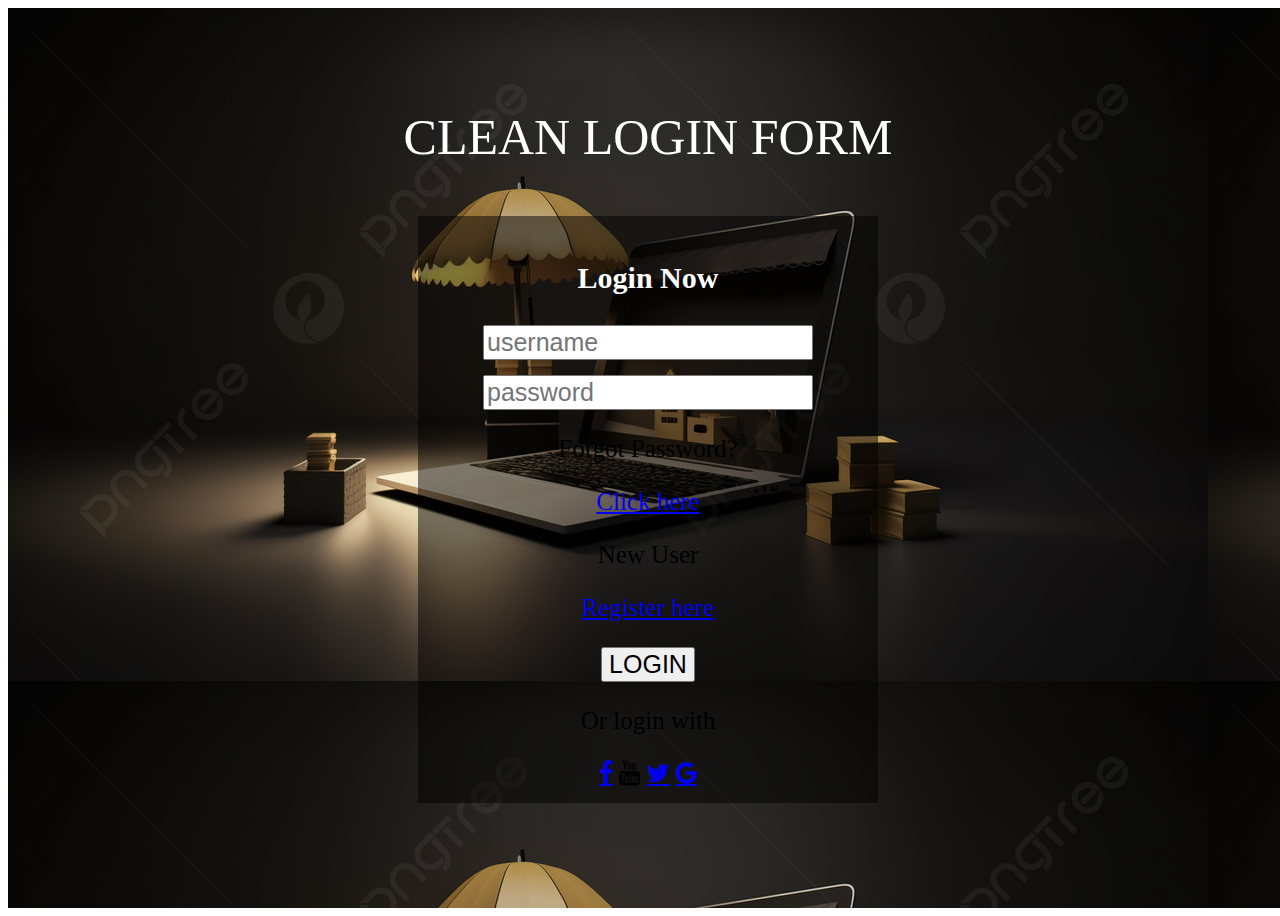
<file: Login/index.html>
<!DOCTYPE html>
<html lang="en">
<head>
    <meta charset="UTF-8">
    <meta name="viewport" content="width=device-width, initial-scale=1.0">
    <title>Test Login</title>
   
    <link rel="stylesheet" href="https://maxcdn.bootstrapcdn.com/font-awesome/4.7.0/css/font-awesome.min.css">
    <link rel="stylesheet" href="style.css">
</head>
<body>
    <!-- <img class="IMG" src="../IMG/anh3.jpg"> -->
    <div class="container " id="1">
        <div>
            <p class="title">CLEAN LOGIN FORM</p>
        </div>  
        
        <form  class="login">
            <div>
                <h3>Login Now</h3>
                <div class="input"> 
                    <input type="text" placeholder="username" name="username">
                    <input type="password" placeholder="password" name="password">
                </div>
                <div>
                    <p>Forgot Password?</p>
                    <a href="#"> Click here </a>
                </div>
                <div>
                    <p>New User</p>
                    <a href="#"> Register here</a>
                </div>
                <p><button type="summit" >LOGIN </button></p>
                <div>
                    <p>Or login with</p>
                    <div id="link">
                        <a href="#" class="fa fa-facebook"></a>
                        <a class="fa fa-youtube"></a>
                        <a href="#" class="fa fa-twitter"></a>
                        <a href="#" class="fa fa-google"></a>
                    </div>
                </div>
            </div>

        </form>
                
        
    </div>
</body>
</html>
</file>
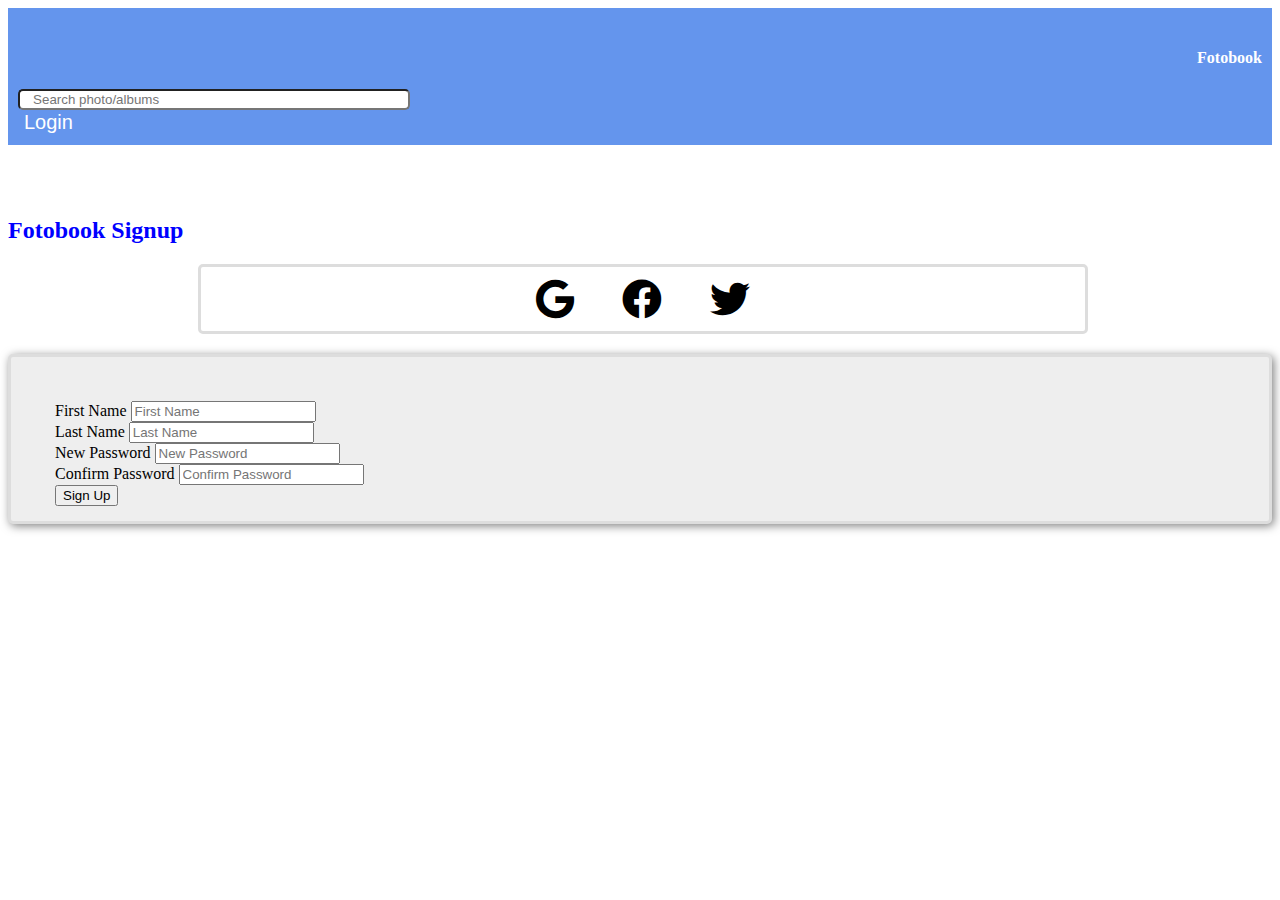
<file: Signup/index.html>
<!DOCTYPE html>
<html lang="en">
<head>
    <meta charset="UTF-8">
    <meta http-equiv="X-UA-Compatible" content="IE=edge">
    <meta name="viewport" content="width=device-width, initial-scale=1.0">
    <title>Sign Up</title>  
    <link href="https://cdn.jsdelivr.net/npm/bootstrap@5.3.0/dist/css/bootstrap.min.css" rel="stylesheet" integrity="sha384-9ndCyUaIbzAi2FUVXJi0CjmCapSmO7SnpJef0486qhLnuZ2cdeRhO02iuK6FUUVM" crossorigin="anonymous">
    <link rel="stylesheet" href="https://cdnjs.cloudflare.com/ajax/libs/font-awesome/5.15.3/css/all.min.css" />
    <link rel="stylesheet" href="../Signup/style.css">

</head>
<body>
    <div class="header container-fluid text-center">
        <div class="row" >
          <div class="col">
              <h4 style="text-align: right!important;">Fotobook</h3>
          </div>
          <div class="col-8">
            <div class="header-item-2">
              <div>            
                <input class="header-input" type="text" placeholder="   Search photo/albums">
              </div>
              
            </div>
          </div>
          <div class="col">
            <button class=" header-logout">Login</button>
          </div>
        </div>
    </div>
    <div class=" body container">
      
        <div class="row text-center">
          <div class="col">
            
          </div>
          <div class="col ">
            <h2 style="color: blue">Fotobook Signup</h2>
            <div class="logo-fab">
              <div class="logo-item">
                <i class="fab fa-google"></i>
              </div>
              <div class="logo-item">
                <i class="fab fa-facebook"></i>
              </div>
              <div class="logo-item">
                <i class="fab fa-twitter"></i>
              </div>
              
            </div>
            <form class="login">
              <div class="mb-3 text-start">
                <label for="firstname" class="form-label ">First Name</label>
                <input type="text" class="form-control" id="firstname" name="firstname" placeholder="First Name">
              </div>
              <div class="mb-3 text-start">
                <label for="lastname" class="form-label ">Last Name</label>
                <input type="password" class="form-control" id="lastname" name="lastname" placeholder="Last Name">
              </div>
              <div class="mb-3 text-start">
                <label for="newpassword" class="form-label ">New Password</label>
                <input type="password" class="form-control" id="newpassword" name="newpassword" placeholder="New Password">
              </div>
              <div class="mb-3 text-start">
                <label for="confirmpassword" class="form-label ">Confirm Password</label>
                <input type="password" class="form-control" id="confirmpassword" name="confirmpassword" placeholder="Confirm Password">
              </div>
              <button type="submit" class="btn btn-primary">Sign Up</button>
            </form>
            
            
          </div>
          <div class="col">
            
        </div>
      </div>
      <div style="height: 100px">

      </div>
       
      
    </div>
</body>
</html>
</file>
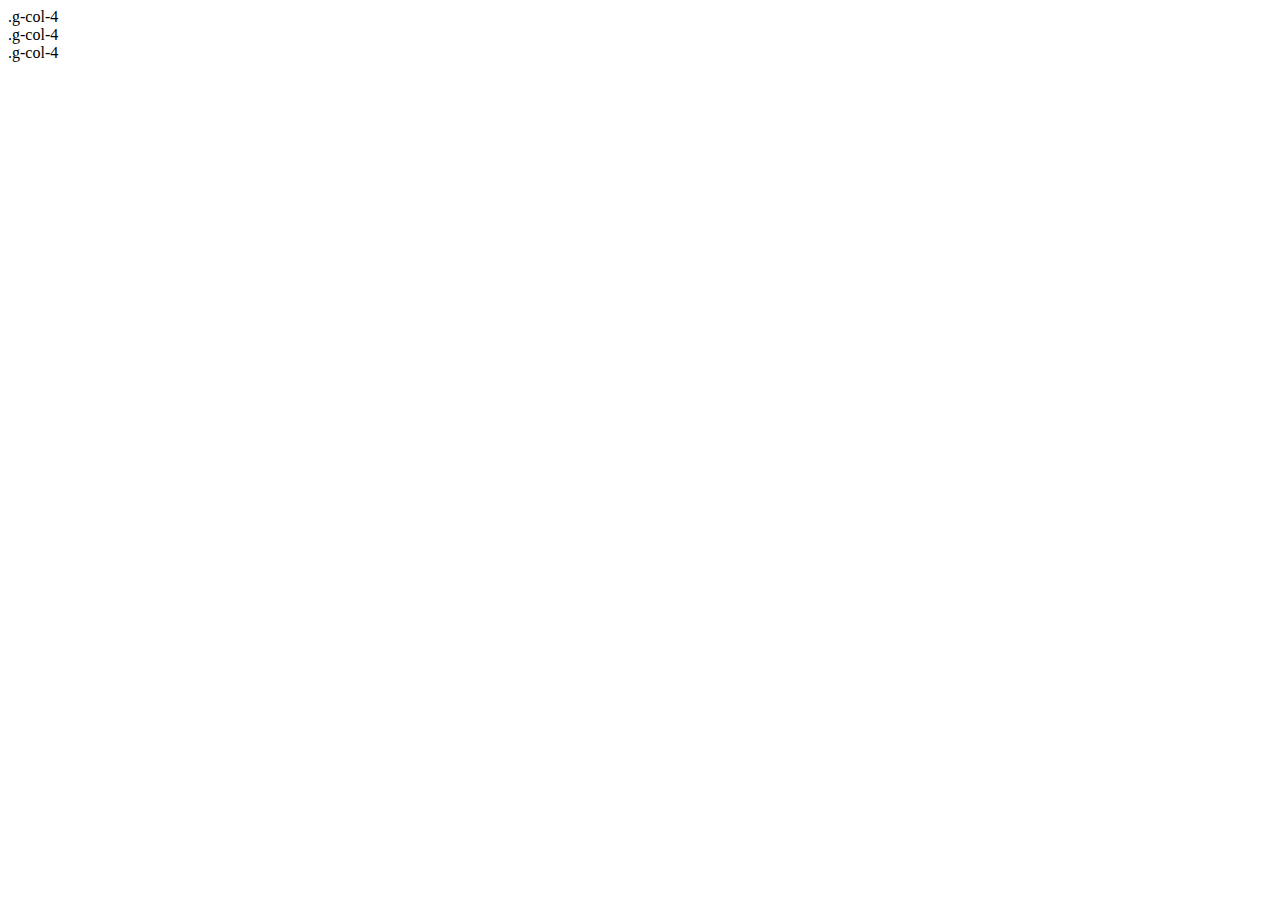
<file: Test/test.html>
<!doctype html>
<html lang="en">
  <head>
    <meta charset="utf-8">
    <meta name="viewport" content="width=device-width, initial-scale=1">
    <title>Bootstrap demo</title>
    <link href="https://cdn.jsdelivr.net/npm/bootstrap@5.3.0/dist/css/bootstrap.min.css" rel="stylesheet" integrity="sha384-9ndCyUaIbzAi2FUVXJi0CjmCapSmO7SnpJef0486qhLnuZ2cdeRhO02iuK6FUUVM" crossorigin="anonymous">
    <link rel="stylesheet" href="../Test/style.css">
  </head>
  <body>

    <div class="grid text-center">
        <div class="g-col-4">.g-col-4</div>
        <div class="g-col-4">.g-col-4</div>
        <div class="g-col-4">.g-col-4</div>
      </div>
    

    <script src="https://cdn.jsdelivr.net/npm/bootstrap@5.3.0/dist/js/bootstrap.bundle.min.js" integrity="sha384-geWF76RCwLtnZ8qwWowPQNguL3RmwHVBC9FhGdlKrxdiJJigb/j/68SIy3Te4Bkz" crossorigin="anonymous"></script>
  </body>
</html>
</file>
<file: Login/style.css>
*{
    font-size: 25px ;
}


.container {
    background-image: url(../IMG/anh3.jpg) ;
    width: 100vmax;
    height: 100vh;
    text-align: center;
   
   
    
}
#1 {
    color: red;
}
.title {
    margin-top: 0;
    padding-top: 100px;
    font-size: 50px;
    color: white;;

}
.login {
    background: rgba(0,0,0,0.5);
    opacity:inherit;
    display: inline-block;
    padding: 15px;
    
}

input   {
    display:block;
    margin: 15px 50px;
}

h3 {
    font-size: 30px;
    color: white;
}
</file>
<file: Signup/style.css>
.header{
    padding: 20px 10px 10px 10px;
    background-color: #6495ED;
    color: white;
}

.header-input{
    width: 30vw;
    border-radius: 5px;
    
}

.header-logout{
    background-color: #6495ED;
    color: white;
    border: 0px solid #6495ED;
    font-size: 20px;
}

.header-item-2{
    display: flex;
    justify-content: space-between;
    
}

.item-2-item {
    display: flex;
    justify-content: center;
}

.imgavt{
    width: auto;
    height: 30px;
    border-radius: 50%;
}

.body {
    padding-top: 1%;
    margin-top: 40px;
}

.logo-fab {
    margin-top: 20px;
    width: 70%;
    display: flex;
    justify-content: center;
    background-color: whihe;
    border: 3px solid #DDDDDD;
    border-radius: 5px;
    margin-left: 15%;
}



.logo-item{
    display: inline;
}

.fab {
    font-size: 40px;
    margin: 12px 24px;
}

.login {
    margin-top: 20px;
    padding: 44px 44px 15px 44px;
    border: 3px solid #DDDDDD;
    border-radius: 5px;
    box-shadow: 2px 2px 10px rgba(0, 0, 0, 0.5);
    background-color:#EEEEEE;
}
</file>
<file: Test/style.css>
.header{
    padding: 20px 10px 10px 10px;
    background-color: #6495ED;
    color: white;
}

.header-input{
    width: 30vw;
    border-radius: 5px;
    
}

.header-logout{
    background-color: #6495ED;
    color: white;
    border: 0px solid #6495ED;
    font-size: 20px;
}

.header-item-2{
    display: flex;
    justify-content: space-between;
    
}

.item-2-item {
    display: flex;
    justify-content: center;
}

.imgavt{
    width: auto;
    height: 30px;
    border-radius: 50%;
}


/* body */

.body {
    padding-top: 1%;
    background-color: #e5dede;
}

.body-edit {
    display: flex;
    background-color: white;
    padding: 20px;
}

.body-edit button {
    padding: 0 10px 0 10px;
    width: 20%;
    height: auto;
    border-radius: 20px;
    color: white;
    background-color: orangered;
    font-size: 10px;
    margin-left: 10px;
}

.body-edit-img {
    padding-right: 10px;
    width: 200px;
    height: auto;
    border-radius: 50%;
}
.body-edit-img1 {   
    width: 270px;
    height: auto;
    border-radius: 3%;

}

.body-edit h2{
    padding: 10px 0 0 10px;
    margin-bottom: 0;
}

.body-edit-item{
    display: flex;
}

.body-edit-item p {
    padding: 5px;
    
}
.body-edit-item span {
    font-size: 30px;
}


.body-container {
    padding: 20px;
    background-color: white;
}
</file>
